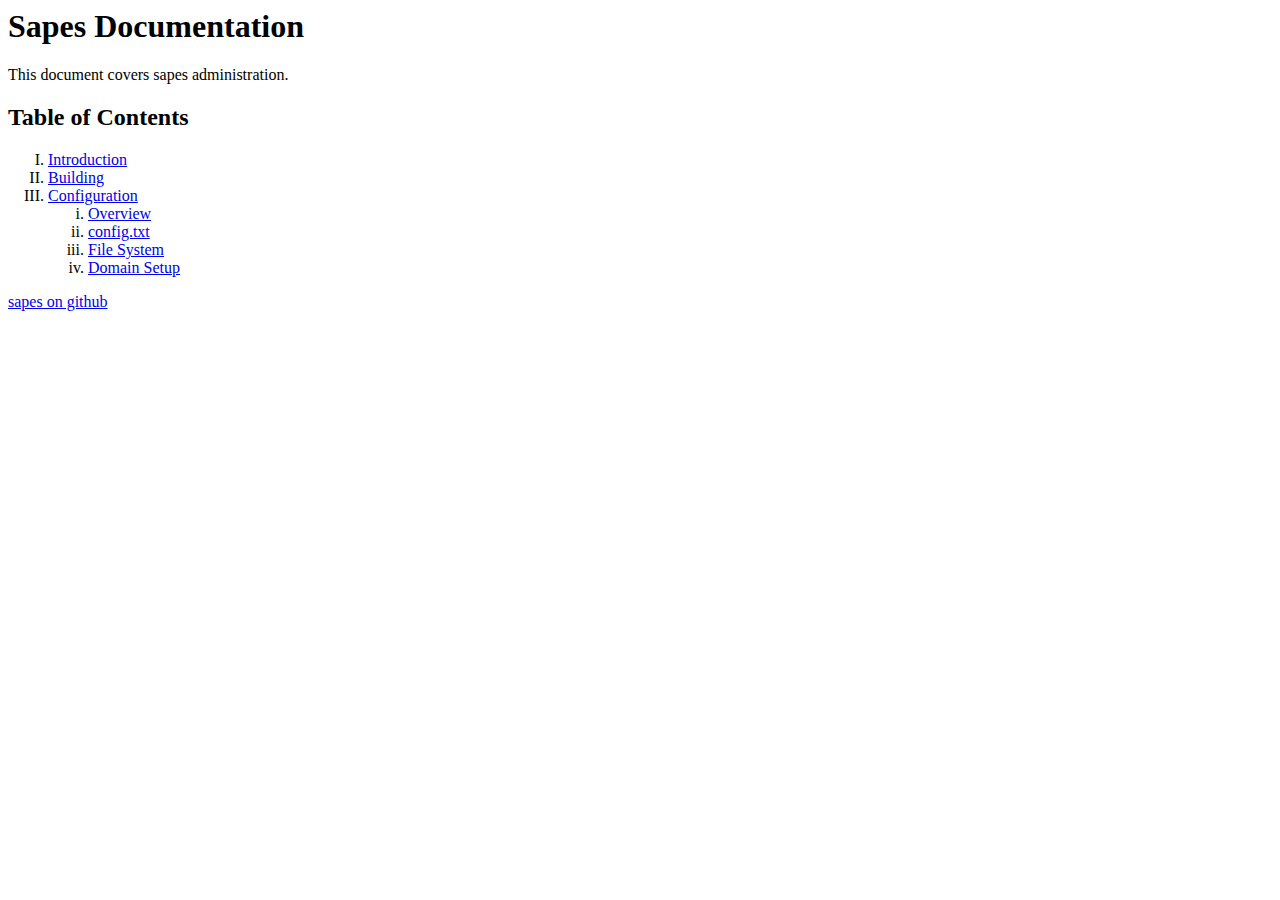
<file: docs/index.html>
<!DOCTYPE HTML PUBLIC \"-//W3C//DTD HTML 4.0//EN\" \"http://www.w3.org/TR/REC-html40/strict.dtd\">
<html>

<head>
<title>sapes - table of contents</title>
<link rel="StyleSheet" href="style.css" type="text/css" media=screen>
</head>

<body>

<h1>Sapes Documentation</h1>
<p>
This document covers sapes administration.
</p>

<h2>Table of Contents</h2>

<ol class="mainsections">
 <li><a href="introduction.html">Introduction</a></li>
 <li><a href="building.html">Building</a></li>
 <li>
  <a href="configuration.html">Configuration</a>
  <ol class="subsections">
   <li><a href="configuration.html#overview">Overview</a></li>
   <li><a href="configuration.html#config.txt">config.txt</a></li>
   <li><a href="configuration.html#filesystem">File System</a></li>
   <li><a href="configuration.html#domainsetup">Domain Setup</a></li>
  </ol>
 </li>
</ol>

<a href="https://github.com/drichardson/sapes">sapes on github</a>

</body>

</html>
</file>
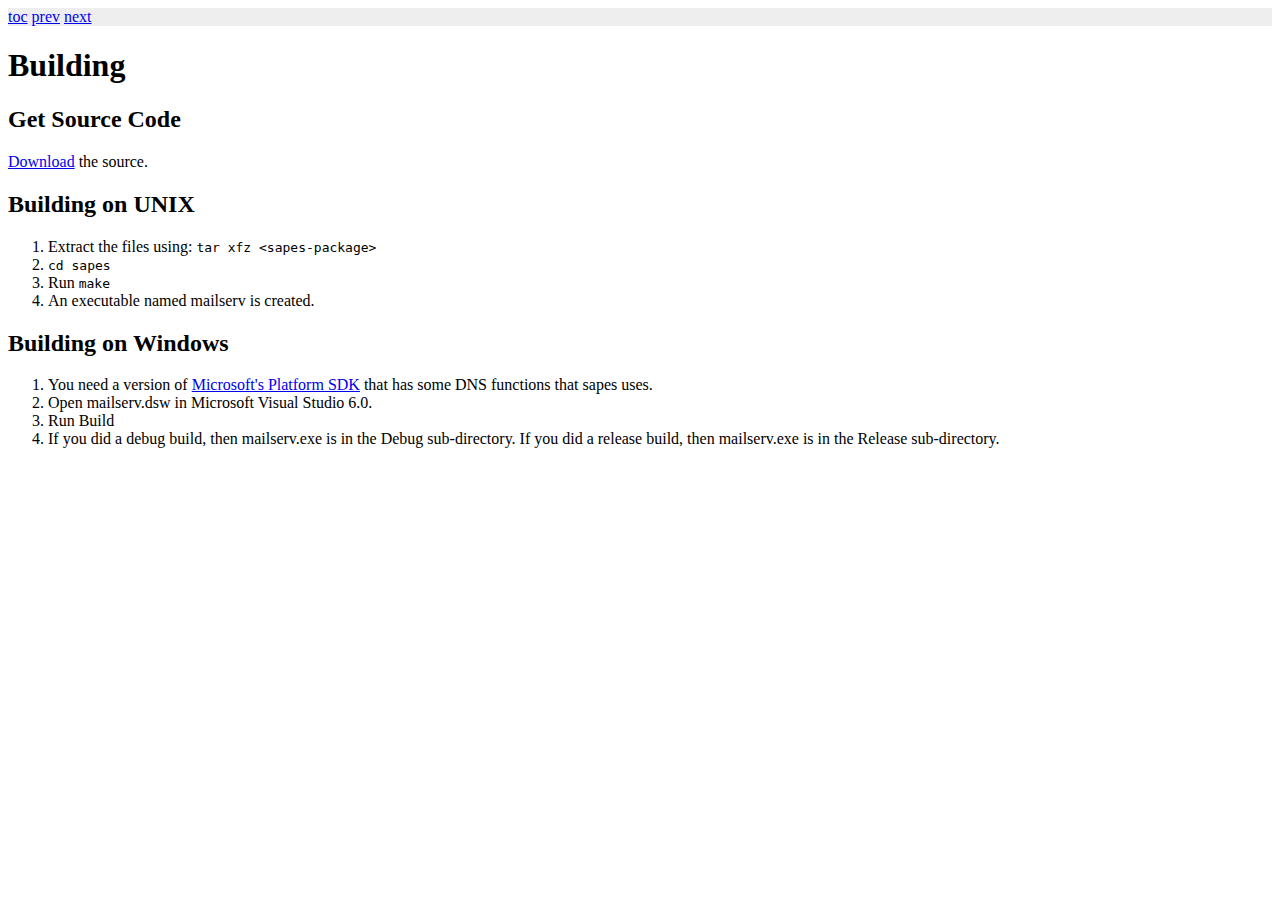
<file: docs/building.html>
<!DOCTYPE HTML PUBLIC \"-//W3C//DTD HTML 4.0//EN\" \"http://www.w3.org/TR/REC-html40/strict.dtd\">
<html>

<head>
<title>sapes - Building</title>
<link rel="StyleSheet" href="style.css" type="text/css" media=screen>
<link rel="next" href="configuration.html">
<link rel="prev" href="building.html">
<link rel="contents" href="index.html">
</head>

<body>

<p class="navmenu">
<a href="index.html">toc</a>
<a href="introduction.html">prev</a>
<a href="configuration.html">next</a>
</p>

<h1>Building</h1>
<h2>Get Source Code</h2>
<p>
<a href="http://sourceforge.net/project/showfiles.php?group_id=84761">Download</a>
the source.
</p>

<h2>Building on UNIX</h2>
<p>
 <ol>
  <li>Extract the files using: <code>tar xfz &lt;sapes-package&gt;</code></li>
  <li><code>cd sapes</code></li>
  <li>Run <code>make</code></li>
  <li>An executable named mailserv is created.</li>   
 </ol>
</p>

<h2>Building on Windows</h2>
<ol>
 <li>You need a version of <a href="http://www.microsoft.com/msdownload/platformsdk/sdkupdate/downlevel.htm">Microsoft's Platform SDK</a> that has some
 	DNS functions that sapes uses.
 <li>Open mailserv.dsw in Microsoft Visual Studio 6.0.
 <li>Run Build</li>
 <li>
  If you did a debug build, then mailserv.exe is in the Debug sub-directory.
  If you did a release build, then mailserv.exe is in the Release sub-directory.
 </li>
</ol>

</body>
</html>
</file>
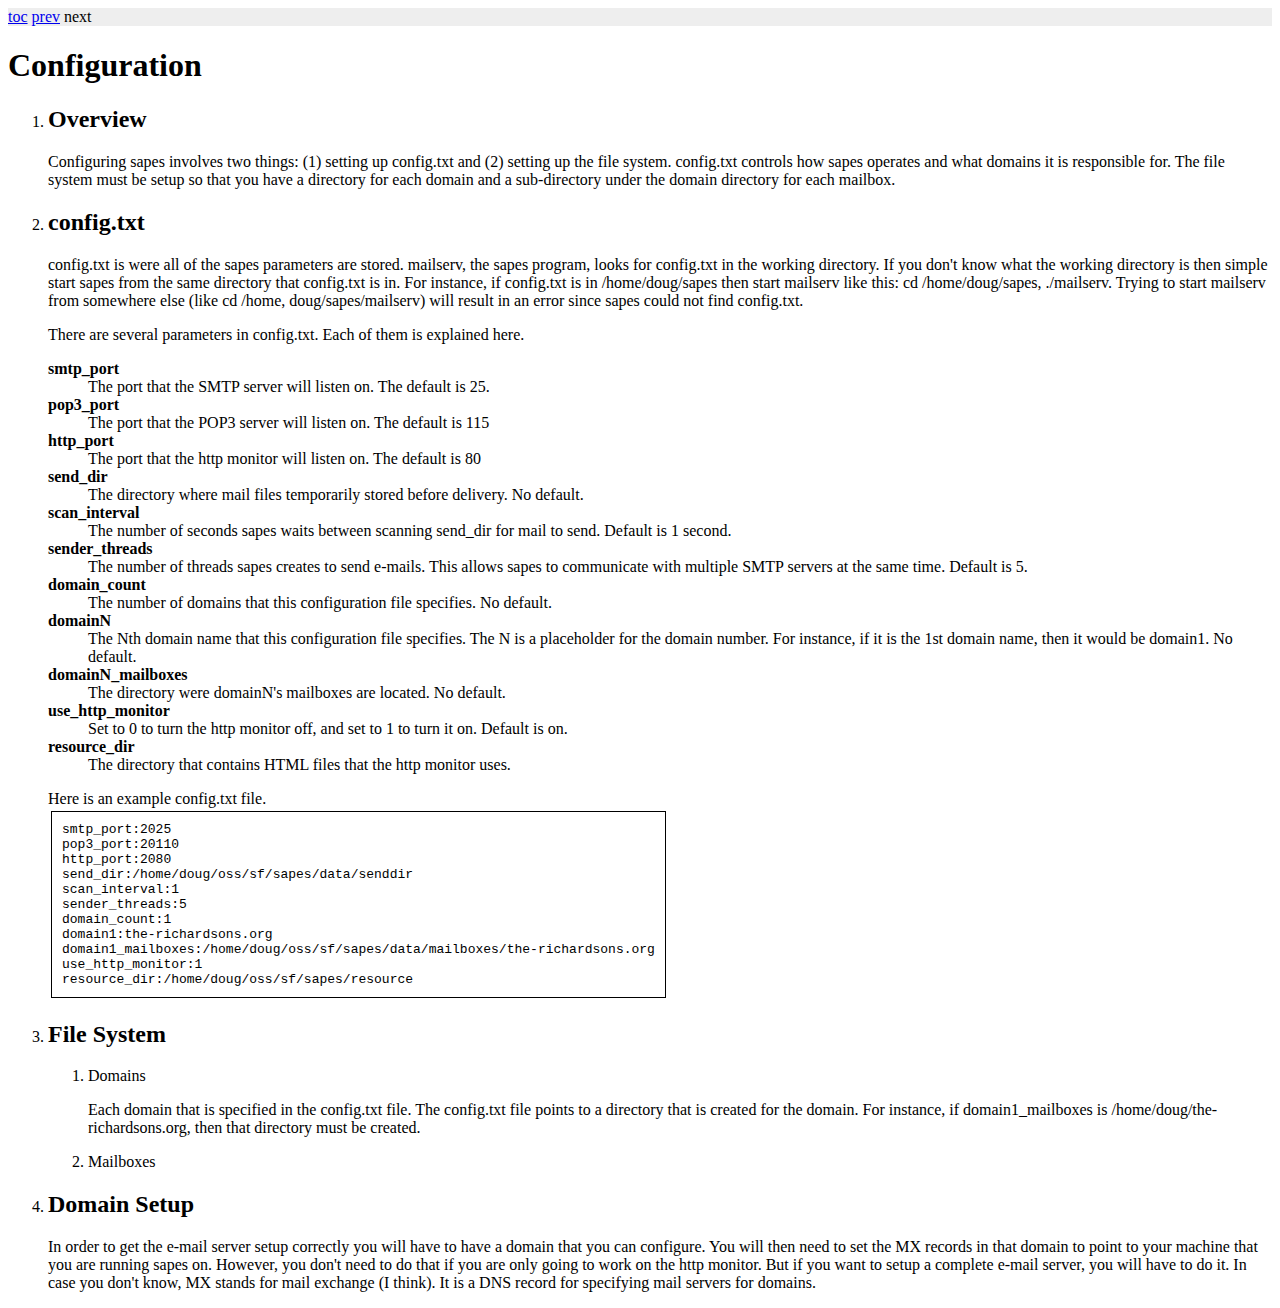
<file: docs/configuration.html>
<!DOCTYPE HTML PUBLIC \"-//W3C//DTD HTML 4.0//EN\" \"http://www.w3.org/TR/REC-html40/strict.dtd\">
<html>

<head>
<title>sapes - Configuration</title>
<link rel="StyleSheet" href="style.css" type="text/css" media=screen>
<!--<link rel="next" href="building.html">-->
<link rel="prev" href="building.html">
<link rel="contents" href="index.html">
</head>

<body>

<p class="navmenu">
<a href="index.html">toc</a>
<a href="building.html">prev</a>
next
</p>

<h1>Configuration</h1>

<ol>
 <li>
  <h2><a name="overview">Overview</a></h2>
  <p>
   Configuring sapes involves two things: (1) setting up config.txt and (2) setting
   up the file system.
   config.txt controls how sapes operates and what domains it is responsible for. The file system
   must be setup so that you have a directory for each domain and a sub-directory under the
   domain directory for each mailbox.
  </p>
 </li>

 <li>
  <h2><a name="config.txt">config.txt</a></h2>
  <p>
   config.txt is were all of the sapes parameters are stored. mailserv, the
   sapes program, looks for config.txt in the working directory. If you don't
   know what the working directory is then simple start sapes from the same
   directory that config.txt is in. For instance, if config.txt is in /home/doug/sapes
   then start mailserv like this: cd /home/doug/sapes, ./mailserv. Trying to start
   mailserv from somewhere else (like cd /home, doug/sapes/mailserv) will result
   in an error since sapes could not find config.txt.
  </p>
  <p>
   There are several parameters in config.txt. Each of them is explained here.
   <dl>
    <dt>smtp_port</dt>
	<dd>The port that the SMTP server will listen on. The default is 25.</dd>

	<dt>pop3_port</dt>
	<dd>The port that the POP3 server will listen on. The default is 115</dd>

	<dt>http_port</dt>
	<dd>The port that the http monitor will listen on. The default is 80</dd>

	<dt>send_dir</dt>
	<dd>The directory where mail files temporarily stored before delivery. No default.</dd>

	<dt>scan_interval</dt>
	<dd>The number of seconds sapes waits between scanning send_dir for mail to send.
	 Default is 1 second.</dd>

	<dt>sender_threads</dt>
	<dd>The number of threads sapes creates to send e-mails. This allows sapes
	 to communicate with multiple SMTP servers at the same time. Default is 5.</dd>

	<dt>domain_count</dt>
	<dd>The number of domains that this configuration file specifies. No default.</dd>

	<dt>domainN</dt>
	<dd>The Nth domain name that this configuration file specifies. The N is a placeholder
	 for the domain number. For instance, if it is the 1st domain name, then it would
	 be domain1. No default.
	</dd>

	<dt>domainN_mailboxes</dt>
	<dd>The directory were domainN's mailboxes are located. No default.</dd>

	<dt>use_http_monitor</dt>
	<dd>Set to 0 to turn the http monitor off, and set to 1 to turn it on. Default is on.</dd>

	<dt>resource_dir</dt>
	<dd>The directory that contains HTML files that the http monitor uses.</dd>
   </dl>
  </p>

  <p>
  Here is an example config.txt file.
  <!-- Put this in a table so that the border is around the end of the text -->
  <table><tr><td><pre class="sample-file">
smtp_port:2025
pop3_port:20110
http_port:2080
send_dir:/home/doug/oss/sf/sapes/data/senddir
scan_interval:1
sender_threads:5
domain_count:1
domain1:the-richardsons.org
domain1_mailboxes:/home/doug/oss/sf/sapes/data/mailboxes/the-richardsons.org
use_http_monitor:1
resource_dir:/home/doug/oss/sf/sapes/resource
</pre></td></tr></table>
 </li>

 <li><h2><a name="filesystem">File System</a></h2>
  <ol>
   <li>
    Domains
	<p>
     Each domain that is specified in the config.txt file. The config.txt file points to a directory
	 that is created for the domain. For instance, if domain1_mailboxes is /home/doug/the-richardsons.org,
	 then that directory must be created.
   </p>
   </li>

   <li>
    Mailboxes
   </li>
  </li>
 </ol>

 <li>
  <h2><a name="domainsetup">Domain Setup</a></h2>
  <p>
   In order to get the e-mail server setup correctly you will have to have
   a domain that you can configure. You will then need to set the MX
   records in that domain to point to your machine that you are running
   sapes on. However, you don't need to do that if you are only going to
   work on the http monitor. But if you want to setup a complete e-mail
   server, you will have to do it. In case you don't know, MX stands for
   mail exchange (I think). It is a DNS record for specifying mail servers
   for domains.
  </p>
 </li>
 
</ol>

</body>

</html>
</file>
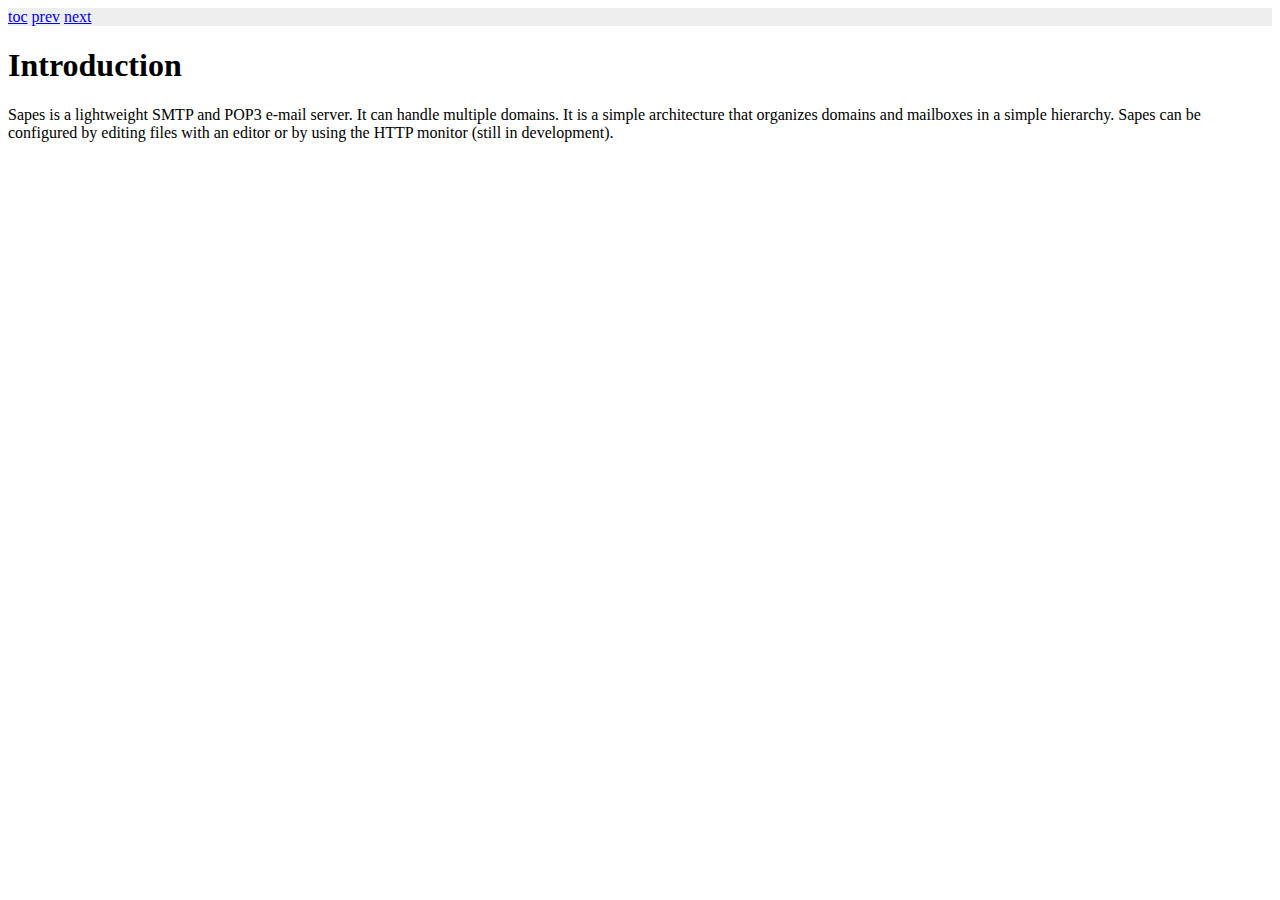
<file: docs/introduction.html>
<!DOCTYPE HTML PUBLIC \"-//W3C//DTD HTML 4.0//EN\" \"http://www.w3.org/TR/REC-html40/strict.dtd\">
<html>

<head>
<title>sapes - Introduction</title>
<link rel="stylesheet" href="style.css" type="text/css" media=screen>
<link rel="next" href="building.html">
<link rel="prev" href="index.html">
<link rel="contents" href="index.html">
</head>

<body>

<p class="navmenu" name="navmenu">
<a href="index.html">toc</a>
<a href="index.html">prev</a>
<a href="building.html">next</a>
</p>

<h1>Introduction</h1>
<p>
Sapes is a lightweight SMTP and POP3 e-mail server.
It can handle multiple domains. It is a simple architecture
that organizes domains and mailboxes in a simple hierarchy.
Sapes can be configured by editing files with an editor or
by using the HTTP monitor (still in development).
</p>

</body>

</html>
</file>
<file: docs/style.css>
.sample-file { border-style: solid; border-width: thin; padding: 10px }
dt { font-weight: bold; }
ol.mainsections { list-style-type: upper-roman; }
ol.subsections { list-style-type: lower-roman; }
.navmenu { background-color: #EEEEEE; }
</file>
